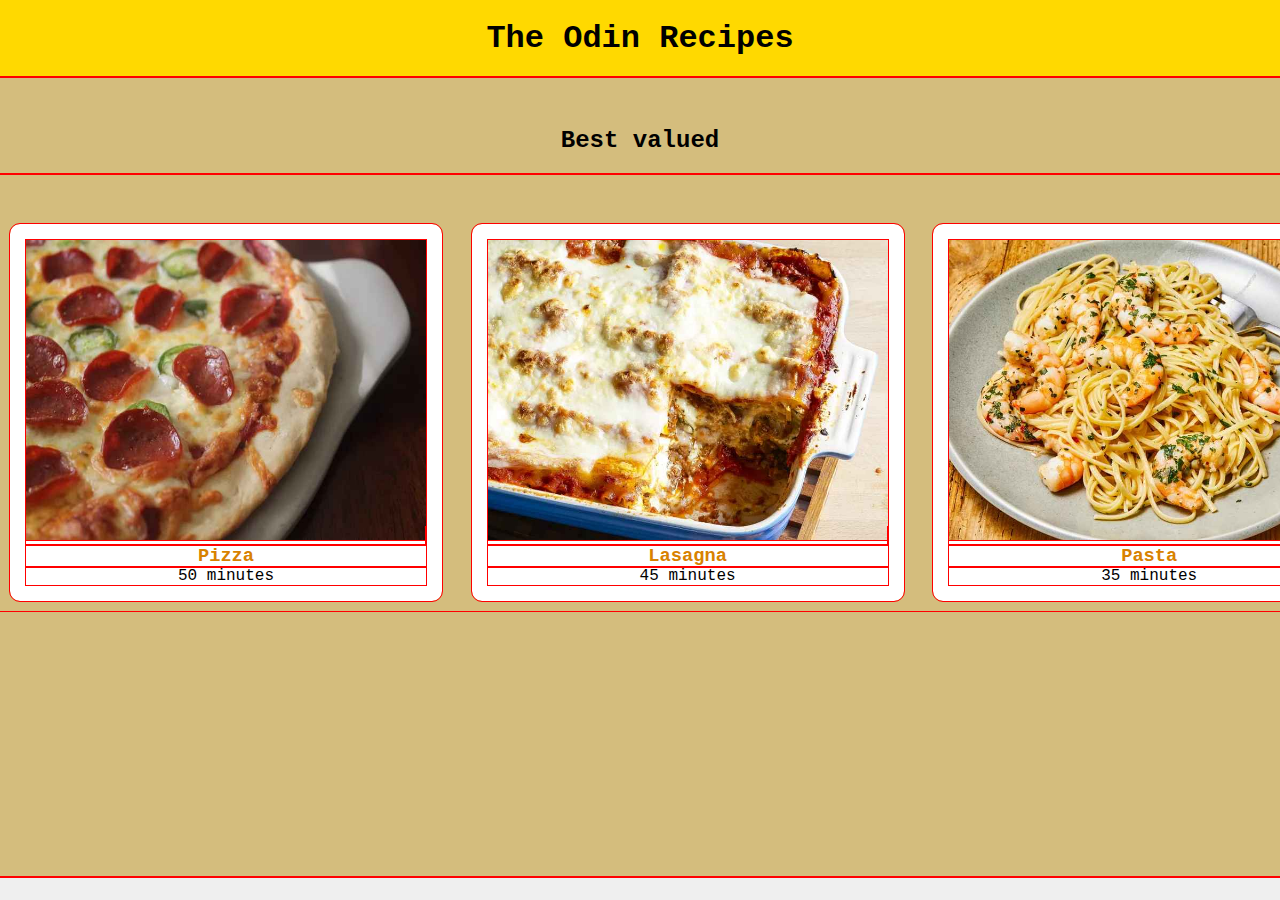
<file: index.html>
<!DOCTYPE html>
<html>
    <head>
        <meta charset="UTF-8" />
        <title>Odin Recipes</title>
        <link rel="stylesheet" href="css/style.css" />
    </head>

    <body class="background-recipes">
        <h1 id="one">The Odin Recipes</h1>

        
<div class="fondobest">

    <h2 id="two">Best valued</h2>

    <section class="bestvalued">
        <article class="recipe odd">
            <a href="/recipes/pizza.html" target="_blank" ><img width="400px" height="300px" src="images/pizza.jpeg" alt="Photo of a pizza's dish"></a>
            <a href="/recipes/pizza.html" target="_blank"><h3>Pizza</h3></a>
            <p>50 minutes</p>
        </article>

        <article class="recipe">
            <a href="/recipes/lasagna.html" target="_blank"><img width="400px" src="images/lasagna.jpeg" alt="Photo of a lasagna's dish"></a>
            <a href="/recipes/lasagna.html" target="_blank"><h3>Lasagna</h3></a>
            <p>45 minutes</p>
            
        </article>

        <article class="recipe odd">
            <a href="/recipes/pasta.html" target="_blank"><img width="400px" with src="images/pasta.jpeg" alt="Photo of a pasta's dish"></a>
            <a href="/recipes/pasta.html" target="_blank"><h3>Pasta</h3></a>
            <p>35 minutes</p>
        </article>
          
    </section>
</div>

    <div class="clearfix"></div>


        <!-- <ul class="entries">
            <li class="entry"><a href="recipes/pizza.html" target="_blank" >Pizza</a></li>
            <li class="entry"><a href="recipes/lasagna.html" target="_blank">Lasagna</a></li>
            <li class="entry"><a href="recipes/pasta.html" target="_blank">Pasta</a></li>

        </ul> -->

    </body>
</html>
</file>
<file: css/style.css>
* {
    margin: 0;
    outline: 1px red solid;
}

body {
    font-family: 'Courier New', Courier, monospace;
    background-color: #efefef;
}

#one {
    text-align: center;
    background-color: rgb(255, 217, 0);
    padding: 20px;
    
    
    
}

#two {
    text-align: center;
    padding: 20px 0;
    font-weight: bold;
    padding-top: 50px ;
}

.fondobest {
    background-color: rgb(212, 189, 125);
    height: 800px;
}

.bestvalued {
    width: 1400px;
    margin: 0 auto;
  
    
}

section article {
    transition: box-shadow 0.3s ease;
    background-color: white;
    padding: 1rem;
    border-radius: 10px;
    margin: 10px;
    margin-top: 50px;
    /* margin-top: 50px; */
}

section article:hover {
    box-shadow: 0 0.1rem 0.4rem rgba(0,0,0,0.3);
}   


.recipe {
    /* float:left; */
    display: inline-block;
    text-align: center;
  
}

/* .recipes {
    background-color: #efefef;
    padding: 15px;
    border-radius: 10px;
    margin: 10px;
    width: 150px;
    height: 300px;
} */


.entry {
    list-style-type: none;
    margin-bottom: 10px;

}

a {
    text-decoration: none;
    color: rgb(216, 130, 0); 
    font-weight: bold;
} 


/* ESTILOS PARA LAS PÁGINAS DE RECETAS */

    #recipe-title {
    background-color:hsl(204, 97%, 64%);
    padding: 10px;
    text-align: center;
}

    .pagesrecipes {
    background-color: #efefef;
    padding-top: 20px;
    width: 1000px;
    margin: 0 auto;

}

.dish {
    margin: 15px;
    width: 500px;
    box-shadow: 2px 2px 20px;
    float: left;
    border-radius: 10px;
    
}

div h2 p {
    float: left;
}

.subtitle-recipes {
    background-color: rgb(255, 217, 0);
    display: inline-block;
    padding: 10px;
    margin-top: 20px;
    border-radius: 5px;
    margin-bottom: 10px;
}


.clearfix {
    clear: both;
}

.description {
    width: 1000px;
    align-items: center;
    font-size: 28px;
}

.ingredients {
    background-color: white;
    padding: 10px;
    padding-left: 50px;
    list-style-type: circle;
    border-radius: 5px;
} 
 
.steps {
    background-color: white;
    padding: 10px;
    padding-left: 60px;
    border-radius: 5px;
    margin-bottom: 30px;
    
} 
 
footer {
    height: 100px;
    background-color: white;
}

footer p {
    text-align: center;
    line-height: 100px;
    font-size: 24px;
}
</file>
